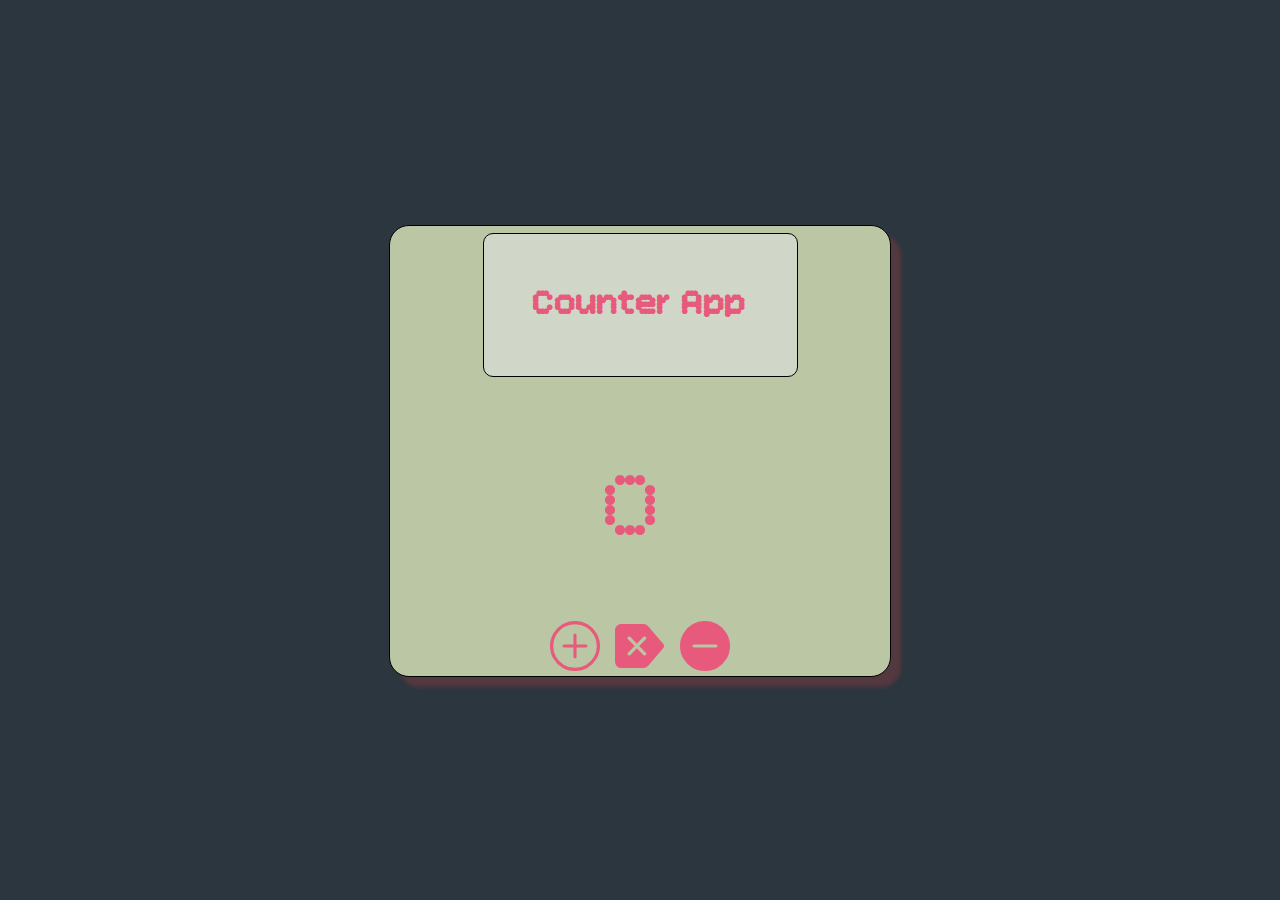
<file: index.html>
<!DOCTYPE html>
<html lang="en">

<head>
  <meta charset="UTF-8">
  <meta name="viewport" content="width=device-width, initial-scale=1.0">
  <title>Document</title>
  <link rel="stylesheet" href="style.css">
  <link rel="stylesheet" href="https://cdn.jsdelivr.net/npm/bootstrap-icons@1.13.1/font/bootstrap-icons.min.css">
  <link rel="preconnect" href="https://fonts.googleapis.com">
  <link rel="preconnect" href="https://fonts.gstatic.com" crossorigin>
  <link
    href="https://fonts.googleapis.com/css2?family=Bitcount+Prop+Double+Ink:wght@100..900&family=Bitcount+Prop+Single:wght@100..900&family=Caveat:wght@400..700&family=Edu+NSW+ACT+Cursive:wght@400..700&family=Libertinus+Serif:ital,wght@0,400;0,600;0,700;1,400;1,600;1,700&family=Libre+Baskerville:ital,wght@0,400;0,700;1,400&family=Playfair+Display:ital,wght@0,400..900;1,400..900&family=Quicksand:wght@300..700&display=swap"
    rel="stylesheet">
</head>

<body>
  <div class="wrapper">
    <h1 class="heading">Counter App</h1>
    <div id="display">
      0
    </div>
    <div class="button">
      <i class="bi bi-plus-circle fs-1" onclick="increase()"></i>
      </i>
      <i class="bi bi-backspace-reverse-fill" onclick="reset()"></i>

      <i class="bi bi-dash-circle-fill" onclick="decrease()"></i>

    </div>
  </div>
  <audio id="click" src="assets/click.mp3"></audio>
</body>
<script src="script.js"></script>

</html>
</file>
<file: style.css>
body{
    background-color: #2C363F;
    color: #E75A7C;
    
}

.wrapper{
    top: 25%;
    left: 40%;
    display: flex;
    flex-direction: column;
    justify-content: center;
    align-items: center;
    gap: 50px;
    border: solid 1px black;
    border-radius: 20px;
    background-color: #BBC7A4;
    width: 500px;
    margin: 0 auto;
    height: 50vh;
    font-family: "Bitcount Prop Single", system-ui;
    margin-top: 25vh;
    box-shadow: 10px 10px 4px rgba(179, 63, 63, 0.3);
}

h1{
    border: 1px solid black;
    border-radius: 10px;
    padding: 10%;
    background-color: #d6dbd2c7;
    font-size: 35px;

    
}

.button{
    font-size:50px;
    margin-bottom:10px
}
.button:hover{
   cursor: pointer;
}
#display{
    font-size: 100px;
}
</file>
